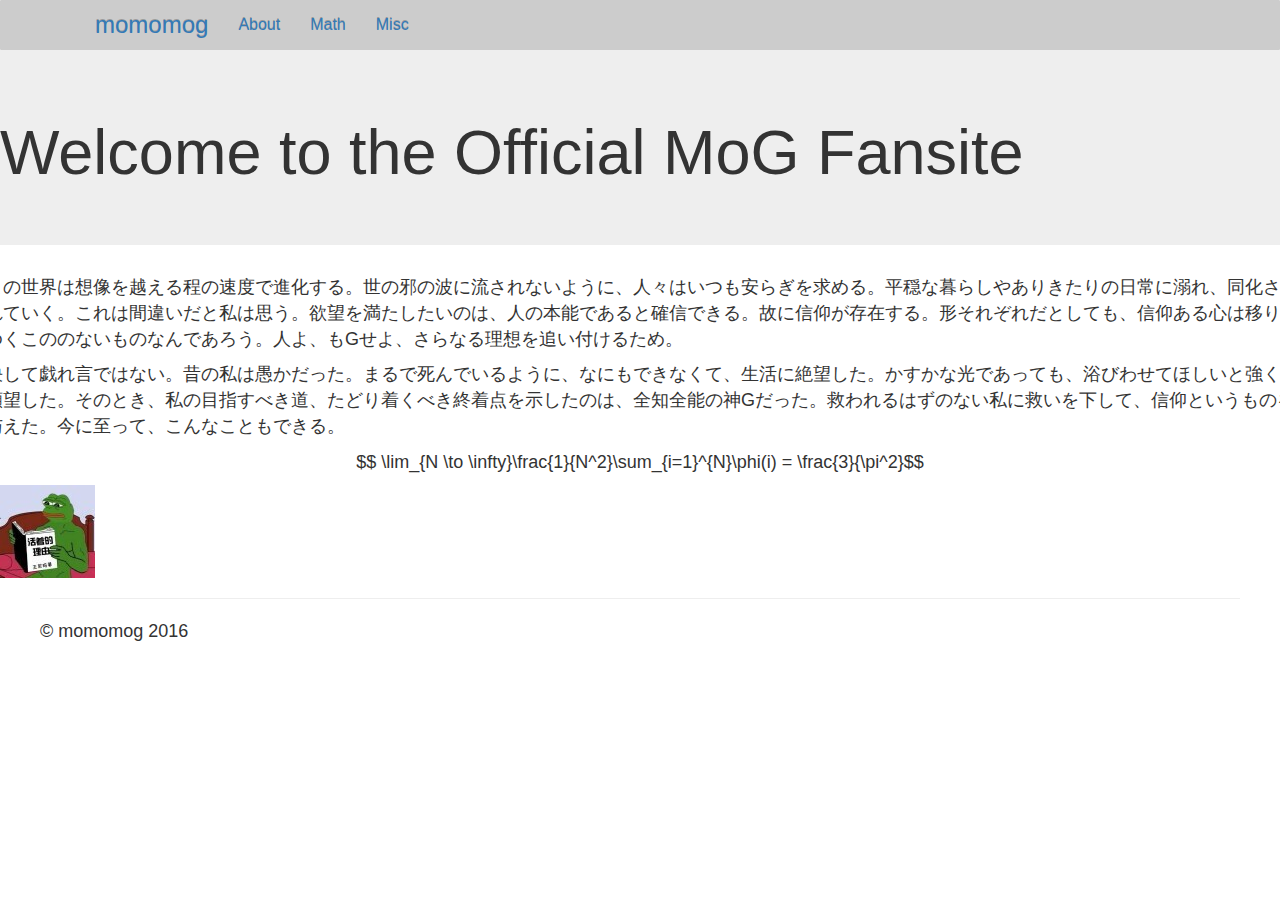
<file: index.html>
<!doctype html>
<!--[if lt IE 7]>      <html class="no-js lt-ie9 lt-ie8 lt-ie7" lang=""> <![endif]-->
<!--[if IE 7]>         <html class="no-js lt-ie9 lt-ie8" lang=""> <![endif]-->
<!--[if IE 8]>         <html class="no-js lt-ie9" lang=""> <![endif]-->
<!--[if gt IE 8]><!--> <html class="no-js" lang=""> <!--<![endif]-->
    <head>
        <meta charset="utf-8">
        <meta http-equiv="X-UA-Compatible" content="IE=edge,chrome=1">
        <title>膜G</title>
        <meta name="description" content="">
        <meta name="viewport" content="width=device-width, initial-scale=1">

        <link rel="stylesheet" href="css/bootstrap.min.css">
        <style>
            body {
                padding-top: 50px;
                padding-bottom: 20px;
            }
        </style>
        <link rel="stylesheet" href="css/bootstrap-theme.min.css">
        <link rel="stylesheet" href="css/main.css">

        <script src="js/vendor/modernizr-2.8.3-respond-1.4.2.min.js"></script>
    </head>
    <body>
        <!--[if lt IE 8]>
            <p class="browserupgrade">You are using an <strong>outdated</strong> browser. Please <a href="http://browsehappy.com/">upgrade your browser</a> to improve your experience.</p>
        <![endif]-->
    <nav class="navbar navbar-fixed-top" role="navigation" id = "ambition_nav">
      <div class="navbar-header">
        <button type="button" class="navbar-toggle collapsed" data-toggle="collapse" data-target="#navbar" aria-expanded="false" aria-controls="navbar">
          <span class="sr-only">Toggle navigation</span>
          <span class="icon-bar"></span>
          <span class="icon-bar"></span>
          <span class="icon-bar"></span>
        </button>
        <a class="navbar-brand" href="#">momomog</a>
      </div>
      <div id = "navbar" class = "collapse navbar-collapse">
        <ul class = "nav navbar-nav">
          <li><a href = "#">About</a></li>
          <li><a href = "#">Math</a></li>
          <li><a href = "#">Misc</a></li>
        </ul>
      </div>
    </nav>

    <div class = "jumbotron" id = "aspiring_intro">
      <h1>Welcome to the Official MoG Fansite</h1>
      <!-- <p id = "god_quote">Ambition is the path to success. Persistence is the vehicle you arrive in. </p> -->
    </div>

    <div id = "persistence_block">
      <!-- Example row of columns -->
      <div class="row" id = "mog_main">
        <p>この世界は想像を越える程の速度で進化する。世の邪の波に流されないように、人々はいつも安らぎを求める。平穏な暮らしやありきたりの日常に溺れ、同化されていく。これは間違いだと私は思う。欲望を満たしたいのは、人の本能であると確信できる。故に信仰が存在する。形それぞれだとしても、信仰ある心は移りゆくこののないものなんであろう。人よ、もGせよ、さらなる理想を追い付けるため。</p>
        <p>決して戯れ言ではない。昔の私は愚かだった。まるで死んでいるように、なにもできなくて、生活に絶望した。かすかな光であっても、浴びわせてほしいと強く願望した。そのとき、私の目指すべき道、たどり着くべき終着点を示したのは、全知全能の神Gだった。救われるはずのない私に救いを下して、信仰というものを与えた。今に至って、こんなこともできる。</p>
        <p class = "center">$$ \lim_{N \to \infty}\frac{1}{N^2}\sum_{i=1}^{N}\phi(i) = \frac{3}{\pi^2}$$</p> 
      </div>
      <div class = "row" id = "mog_img">
        <div class = "col-lg-3">
          <a href = "#" id = "reason_to_live"><img src="img/mog1.jpg"></a>
          <span><img src="img/mog2.jpg" style = "display: none; "></span>
        </div>
      </div>

      <hr>

      <footer>
        <p>&copy; momomog 2016</p>
      </footer>
    </div> <!-- /container -->

        <script>window.jQuery || document.write('<script src="js/vendor/jquery-2.2.0.min.js"><\/script>')</script>
        <script type="text/x-mathjax-config">
        MathJax.Hub.Config({
          tex2jax: {inlineMath: [['$','$'], ['\\(','\\)']]}
        });
        </script>
        <script type="text/javascript" async src="https://cdn.mathjax.org/mathjax/latest/MathJax.js?config=TeX-MML-AM_CHTML">
        </script>
        <script src="js/vendor/bootstrap.min.js"></script>
        <script src="js/main.js"></script>

        <script>
            (function(b,o,i,l,e,r){b.GoogleAnalyticsObject=l;b[l]||(b[l]=
            function(){(b[l].q=b[l].q||[]).push(arguments)});b[l].l=+new Date;
            e=o.createElement(i);r=o.getElementsByTagName(i)[0];
            e.src='https://www.google-analytics.com/analytics.js';
            r.parentNode.insertBefore(e,r)}(window,document,'script','ga'));
            ga('create','UA-74035425-1','auto');ga('send','pageview');
        </script>
    </body>
</html>
</file>
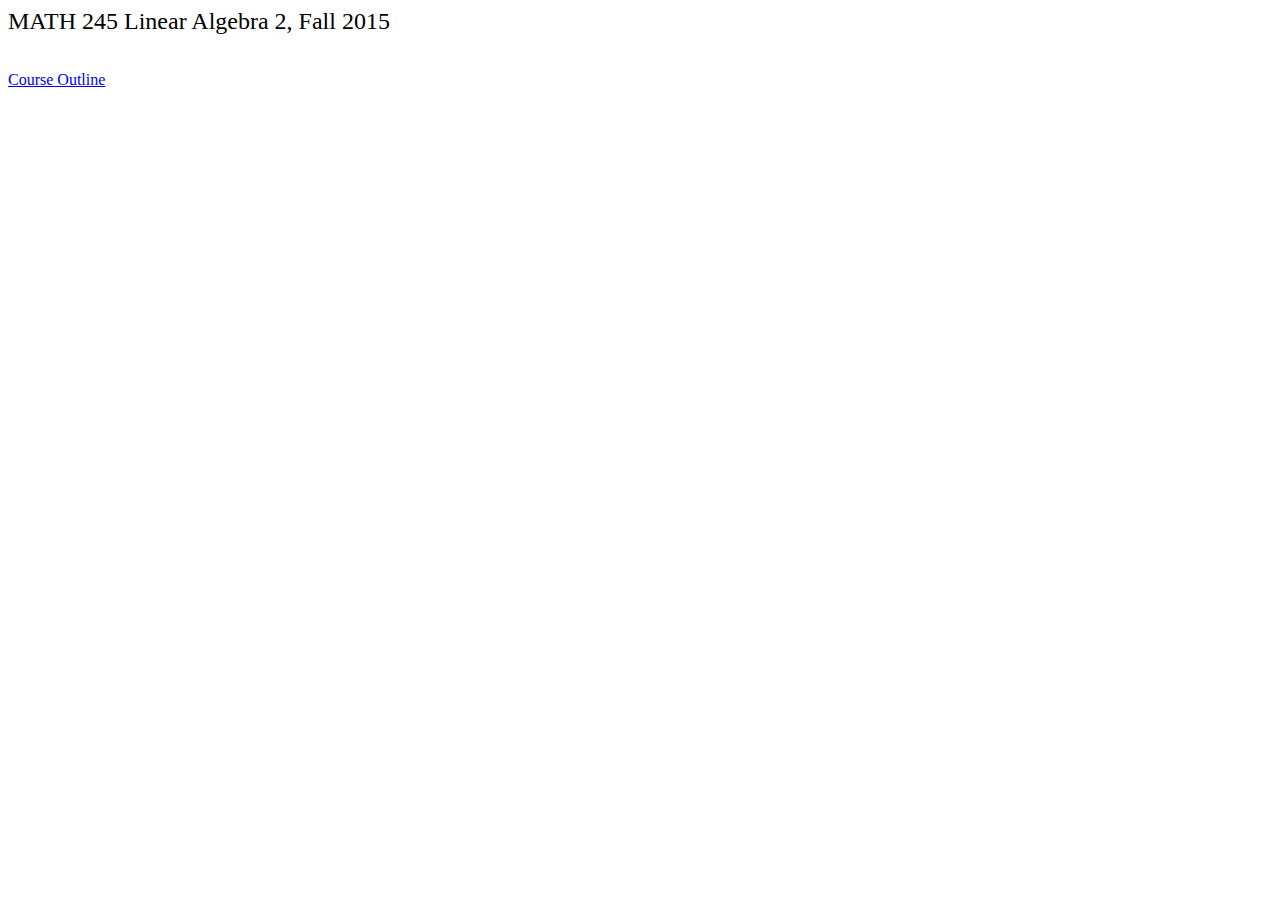
<file: math-245-2015-F/index.html>
<html>
<head>
   <title>math245.html</title>
</head>

<body>



<font size=+2>MATH 245 Linear Algebra 2, Fall 2015</font>


<br><br><br>


<a href="notes/The_real_245_note.pdf">Course Outline</a>

</body>
</html>
</file>
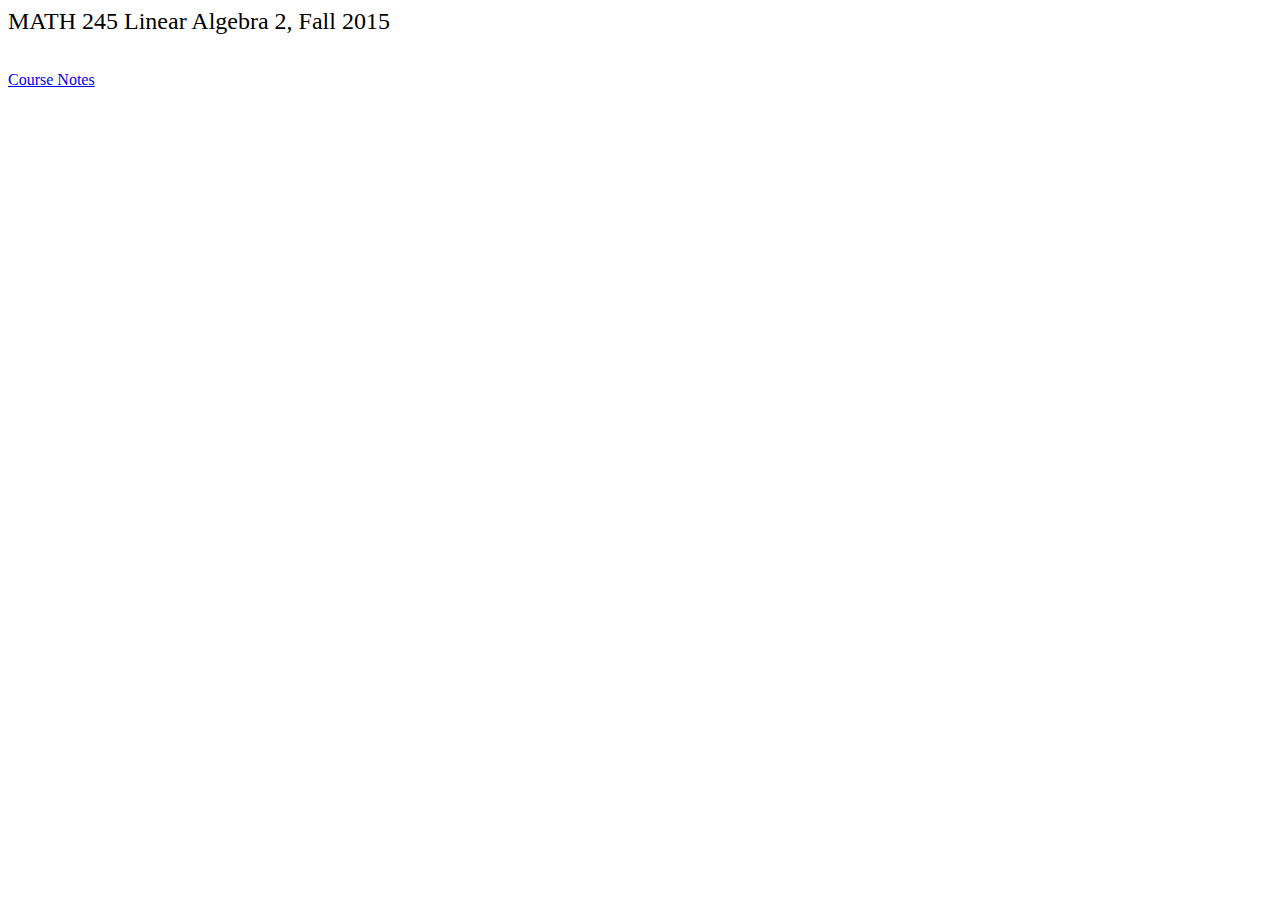
<file: math245-2015-F/index.html>
<html>
<head>
   <title>math245.html</title>
</head>

<body>



<font size=+2>MATH 245 Linear Algebra 2, Fall 2015</font>


<br><br><br>


<a href="notes/The_real_245_note.pdf">Course Notes</a>

</body>
</html>
</file>
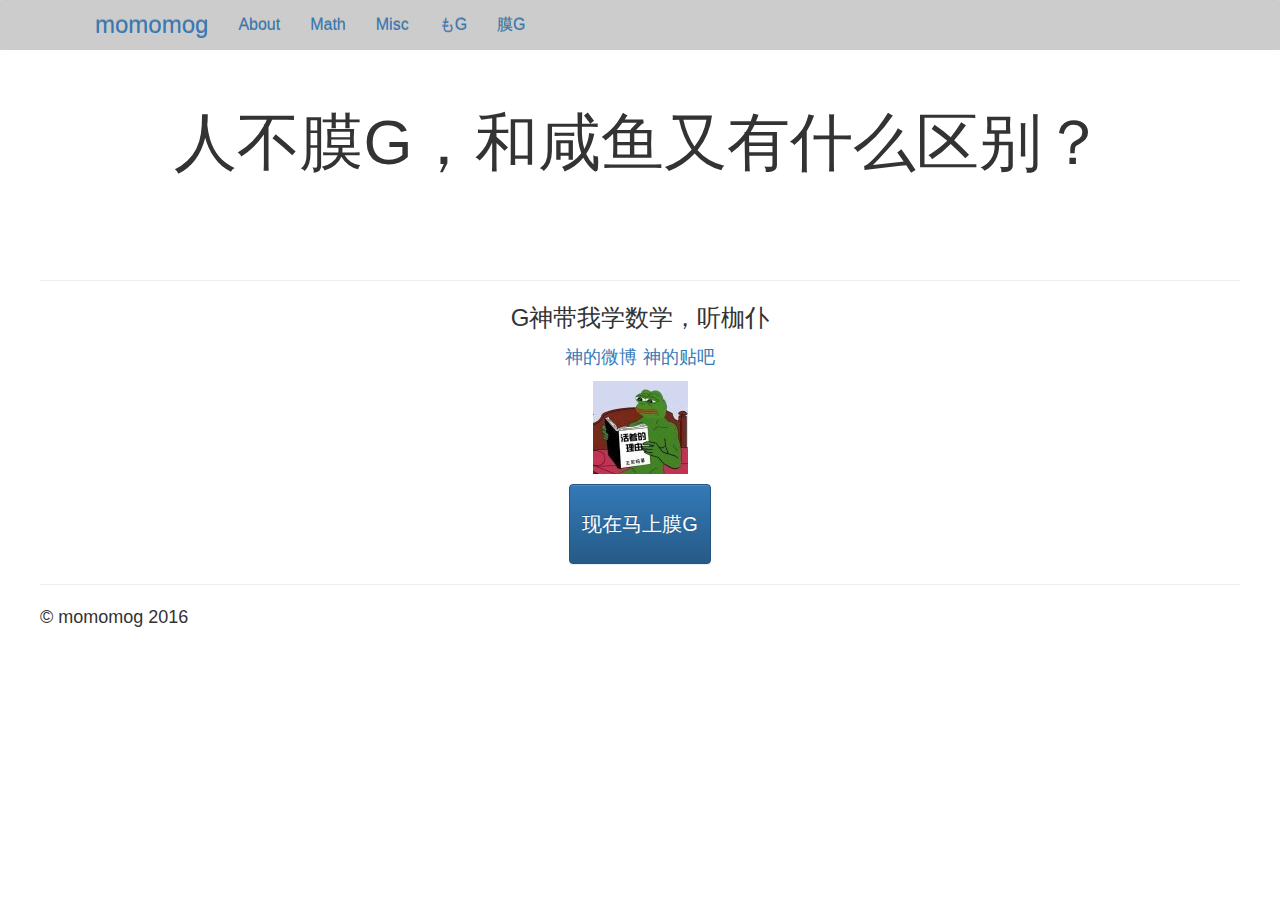
<file: mog/mog_cn.html>
<!doctype html>
<!--[if lt IE 7]>      <html class="no-js lt-ie9 lt-ie8 lt-ie7" lang=""> <![endif]-->
<!--[if IE 7]>         <html class="no-js lt-ie9 lt-ie8" lang=""> <![endif]-->
<!--[if IE 8]>         <html class="no-js lt-ie9" lang=""> <![endif]-->
<!--[if gt IE 8]><!--> <html class="no-js" lang=""> <!--<![endif]-->
    <head>
        <meta charset="utf-8">
        <meta http-equiv="X-UA-Compatible" content="IE=edge,chrome=1">
        <title>膜G</title>
        <meta name="description" content="">
        <meta name="viewport" content="width=device-width, initial-scale=1">

        <link rel="stylesheet" href="../css/bootstrap.min.css">
        <style>
            body {
                padding-top: 50px;
                padding-bottom: 20px;
            }
        </style>
        <link rel="stylesheet" href="../css/bootstrap-theme.min.css">
        <link rel="stylesheet" href="../css/main.css">
        <link rel="stylesheet" href="../css/mog_cn.css">
        <script src="../js/vendor/modernizr-2.8.3-respond-1.4.2.min.js"></script>
    </head>
    <body>
        <!--[if lt IE 8]>
            <p class="browserupgrade">You are using an <strong>outdated</strong> browser. Please <a href="http://browsehappy.com/">upgrade your browser</a> to improve your experience.</p>
        <![endif]-->
    <nav class="navbar navbar-fixed-top" role="navigation" id = "ambition_nav">
      <div class="navbar-header">
        <button type="button" class="navbar-toggle collapsed" data-toggle="collapse" data-target="#navbar" aria-expanded="false" aria-controls="navbar">
          <span class="sr-only">Toggle navigation</span>
          <span class="icon-bar"></span>
          <span class="icon-bar"></span>
          <span class="icon-bar"></span>
        </button>
        <a class="navbar-brand" href="../index.html">momomog</a>
      </div>
      <div id = "navbar" class = "collapse navbar-collapse">
        <ul class = "nav navbar-nav">
          <li><a href = "../about/about.html">About</a></li>
          <li><a href = "../math/math.html">Math</a></li>
          <li><a href = "../misc/misc.html">Misc</a></li>
          <li><a href = "mog_jp.html">もG</a></li>
          <li><a href = "mog_cn.html">膜G</a></li>
        </ul>
      </div>
    </nav>

    <div class = "jumbotron" id = "mog_title">
      <h1>人不膜G，和咸鱼又有什么区别？</h1>
      <!-- <p id = "god_quote">Ambition is the path to success. Persistence is the vehicle you arrive in. </p> -->
    </div>
    <hr>
    <div id = "mog_intro">
      <!-- Example row of columns -->
      <div class="row" id = "mog_main">
        <p class = "center" style = "font-size: 24px;">G神带我学数学，听枷仆</p>
        <div id = "g_ref" class = "center">
          <ul>
            <li><a href = "http://weibo.com/happyglados" target="_blank">神的微博</a></li>
            <li><a href = "http://tieba.baidu.com/home/main?un=glados_nice" target="_blank">神的贴吧</a></li>
          </ul>
        </div>
      </div>
      <div class = "row" id = "mog_img">
        <div class = "center" style="margin-bottom: 10px;">
          <a href = "#" id = "reason_to_live"><img src="img/mog1.jpg"></a>
          <span><img src="img/mog2.jpg" style = "display: none; "></span>
        </div>
      </div>
      <div class = "row">
        <div class = "center">
          <button type = "button" class = "btn btn-primary" id = "mog_now">现在马上膜G</button>
          <span><img src = "img/decline_mog.jpg" style = "display:none;"></span>
        </div>
      </div>

      <hr>

      <footer>
        <p>&copy; momomog 2016</p>
      </footer>
    </div> <!-- /container -->

        <script>window.jQuery || document.write('<script src="../js/vendor/jquery-2.2.0.min.js"><\/script>')</script>
        <script type="text/x-mathjax-config">
        MathJax.Hub.Config({
          tex2jax: {inlineMath: [['$','$'], ['\\(','\\)']]}
        });
        </script>
        <script type="text/javascript" async src="https://cdn.mathjax.org/mathjax/latest/MathJax.js?config=TeX-MML-AM_CHTML">
        </script>
        <script src="../js/vendor/bootstrap.min.js"></script>
        <script src="../js/main.js"></script>
        <script src="../js/mog_cn.js"></script>
        <script>
            (function(b,o,i,l,e,r){b.GoogleAnalyticsObject=l;b[l]||(b[l]=
            function(){(b[l].q=b[l].q||[]).push(arguments)});b[l].l=+new Date;
            e=o.createElement(i);r=o.getElementsByTagName(i)[0];
            e.src='https://www.google-analytics.com/analytics.js';
            r.parentNode.insertBefore(e,r)}(window,document,'script','ga'));
            ga('create','UA-74035425-1','auto');ga('send','pageview');
        </script>
    </body>
</html>
</file>
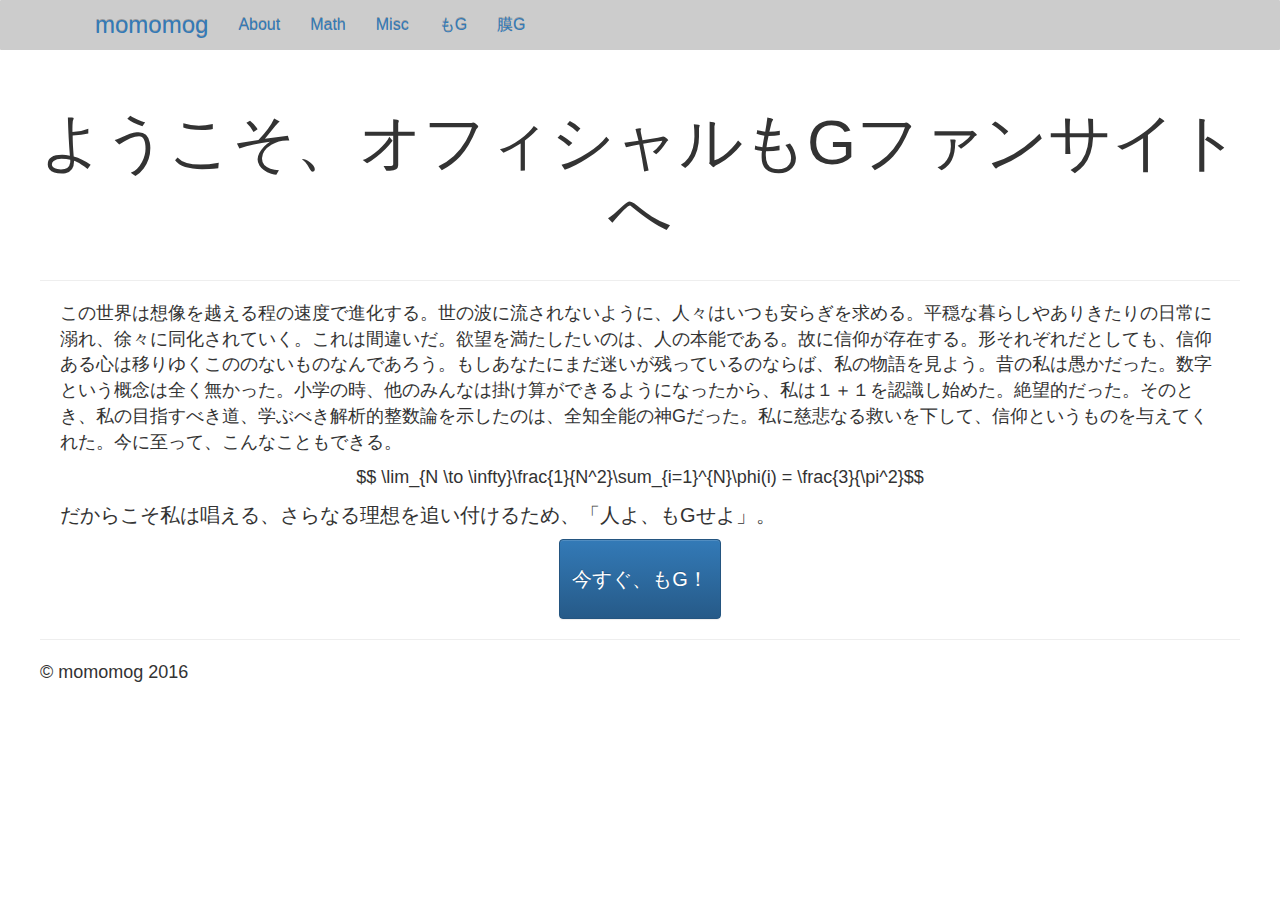
<file: mog/mog_jp.html>
<!doctype html>
<!--[if lt IE 7]>      <html class="no-js lt-ie9 lt-ie8 lt-ie7" lang=""> <![endif]-->
<!--[if IE 7]>         <html class="no-js lt-ie9 lt-ie8" lang=""> <![endif]-->
<!--[if IE 8]>         <html class="no-js lt-ie9" lang=""> <![endif]-->
<!--[if gt IE 8]><!--> <html class="no-js" lang=""> <!--<![endif]-->
    <head>
        <meta charset="utf-8">
        <meta http-equiv="X-UA-Compatible" content="IE=edge,chrome=1">
        <title>もG</title>
        <meta name="description" content="">
        <meta name="viewport" content="width=device-width, initial-scale=1">

        <link rel="stylesheet" href="../css/bootstrap.min.css">
        <style>
            body {
                padding-top: 50px;
                padding-bottom: 20px;
            }
        </style>
        <link rel="stylesheet" href="../css/bootstrap-theme.min.css">
        <link rel="stylesheet" href="../css/main.css">
        <link rel="stylesheet" href="../css/mog_jp.css">
        <script src="../js/vendor/modernizr-2.8.3-respond-1.4.2.min.js"></script>
    </head>
    <body>
        <!--[if lt IE 8]>
            <p class="browserupgrade">You are using an <strong>outdated</strong> browser. Please <a href="http://browsehappy.com/">upgrade your browser</a> to improve your experience.</p>
        <![endif]-->
    <nav class="navbar navbar-fixed-top" role="navigation" id = "ambition_nav">
      <div class="navbar-header">
        <button type="button" class="navbar-toggle collapsed" data-toggle="collapse" data-target="#navbar" aria-expanded="false" aria-controls="navbar">
          <span class="sr-only">Toggle navigation</span>
          <span class="icon-bar"></span>
          <span class="icon-bar"></span>
          <span class="icon-bar"></span>
        </button>
        <a class="navbar-brand" href="../index.html">momomog</a>
      </div>
      <div id = "navbar" class = "collapse navbar-collapse">
        <ul class = "nav navbar-nav">
          <li><a href = "../about/about.html">About</a></li>
          <li><a href = "../math/math.html">Math</a></li>
          <li><a href = "../misc/misc.html">Misc</a></li>
          <li><a href = "mog_jp.html">もG</a></li>
          <li><a href = "mog_cn.html">膜G</a></li>
        </ul>
      </div>
    </nav>

    <div class = "jumbotron" id = "mog_title">
      <h1>ようこそ、オフィシャルもGファンサイトへ</h1>
      <!-- <p id = "god_quote">Ambition is the path to success. Persistence is the vehicle you arrive in. </p> -->
    </div>
    <hr>
    <div id = "mog_intro">
      <!-- Example row of columns -->
      <div class="row" id = "mog_main">
        <p>この世界は想像を越える程の速度で進化する。世の波に流されないように、人々はいつも安らぎを求める。平穏な暮らしやありきたりの日常に溺れ、徐々に同化されていく。これは間違いだ。欲望を満たしたいのは、人の本能である。故に信仰が存在する。形それぞれだとしても、信仰ある心は移りゆくこののないものなんであろう。もしあなたにまだ迷いが残っているのならば、私の物語を見よう。昔の私は愚かだった。数字という概念は全く無かった。小学の時、他のみんなは掛け算ができるようになったから、私は１＋１を認識し始めた。絶望的だった。そのとき、私の目指すべき道、学ぶべき解析的整数論を示したのは、全知全能の神Gだった。私に慈悲なる救いを下して、信仰というものを与えてくれた。今に至って、こんなこともできる。</p>
        <p class = "center">$$ \lim_{N \to \infty}\frac{1}{N^2}\sum_{i=1}^{N}\phi(i) = \frac{3}{\pi^2}$$</p> 
        <p style = "font-size: 20px;">だからこそ私は唱える、さらなる理想を追い付けるため、「人よ、もGせよ」。</p>
      </div>
      <div class = "row" id = "mog_img">
 <!--        <div class = "col-lg-3">
          <a href = "#" id = "reason_to_live"><img src="img/mog1.jpg"></a>
          <span><img src="img/mog2.jpg" style = "display: none; "></span>
        </div> -->
        <div class = "center">
          <button type = "button" class = "btn btn-primary" id = "mog_now">今すぐ、もG！</button>
        </div>
      </div>

      <hr>

      <footer>
        <p>&copy; momomog 2016</p>
      </footer>
    </div> <!-- /container -->

        <script>window.jQuery || document.write('<script src="../js/vendor/jquery-2.2.0.min.js"><\/script>')</script>
        <script type="text/x-mathjax-config">
        MathJax.Hub.Config({
          tex2jax: {inlineMath: [['$','$'], ['\\(','\\)']]}
        });
        </script>
        <script type="text/javascript" async src="https://cdn.mathjax.org/mathjax/latest/MathJax.js?config=TeX-MML-AM_CHTML">
        </script>
        <script src="../js/vendor/bootstrap.min.js"></script>
        <script src="../js/main.js"></script>
        <script src="../js/mog_jp.js"></script>
        <script>
            (function(b,o,i,l,e,r){b.GoogleAnalyticsObject=l;b[l]||(b[l]=
            function(){(b[l].q=b[l].q||[]).push(arguments)});b[l].l=+new Date;
            e=o.createElement(i);r=o.getElementsByTagName(i)[0];
            e.src='https://www.google-analytics.com/analytics.js';
            r.parentNode.insertBefore(e,r)}(window,document,'script','ga'));
            ga('create','UA-74035425-1','auto');ga('send','pageview');
        </script>
    </body>
</html>
</file>
<file: css/main.css>
body {
	font-family: Tahoma, Helvetica, Arial, "Microsoft Yahei", "微软雅黑", STXihei, "华文细黑", "ヒラギノ角ゴ Pro W3", "Hiragino Kaku Gothic Pro", Osaka, "メイリオ", Meiryo, "ＭＳ Ｐゴシック", "MS PGothic", sans-serif;
	font-size: 18px;
}

hr {
	color: #555555;
	margin: 20px 40px 20px 40px;
}

footer {
	margin: 0 40px 0 40px;
}

.center {
	text-align: center;
}

#ambition_nav {
	background-color: #cccccc;
	padding-left: 80px;
	border-bottom: 1px transparent;
	border-radius: 1px;
}
#ambition_nav .navbar-brand {
	font-size: 24px;
	text-shadow: 0 -1px 0 rgba(0, 0, 0, .25);
}
#ambition_nav .navbar-nav>li>a {
	text-shadow: 0 -1px 0 rgba(0, 0, 0, .25);
	font-size: 16px;
}

#ambition_nav .icon-bar{
	background-color: black;
}

#persistence_block{
	margin: 20px 0 0 0;
}

.god_quote{
	color: red;
	font-size: 30px;
}
/* ==========================================================================
   Author's custom styles
   ========================================================================== */
</file>
<file: css/mog_cn.css>
#mog_now {
	font-size: 20px!important;
	color: white;
	height: 80px;
}

#mog_title {
	height: 200px;
	background: #ffffff;
	text-align: center;
}

#mog_title>h1 {
	margin: 10px;
}

#mog_main, #mog_img{
	margin: 0 60px 0 60px;
}

#g_ref { 
	margin: 10px 0 10px 0;
}

#g_ref ul, #g_ref ul li{
	font-size: 18px;
	padding: 0px;
	display: inline;
}
</file>
<file: css/mog_jp.css>
#mog_now {
	font-size: 20px!important;
	color: white;
	height: 80px;
}

#mog_title {
	height: 200px;
	background: #ffffff;
	text-align: center;
}

#mog_title>h1 {
	margin: 10px;
}

#mog_main, #mog_img{
	margin: 0 60px 0 60px;
}
</file>
